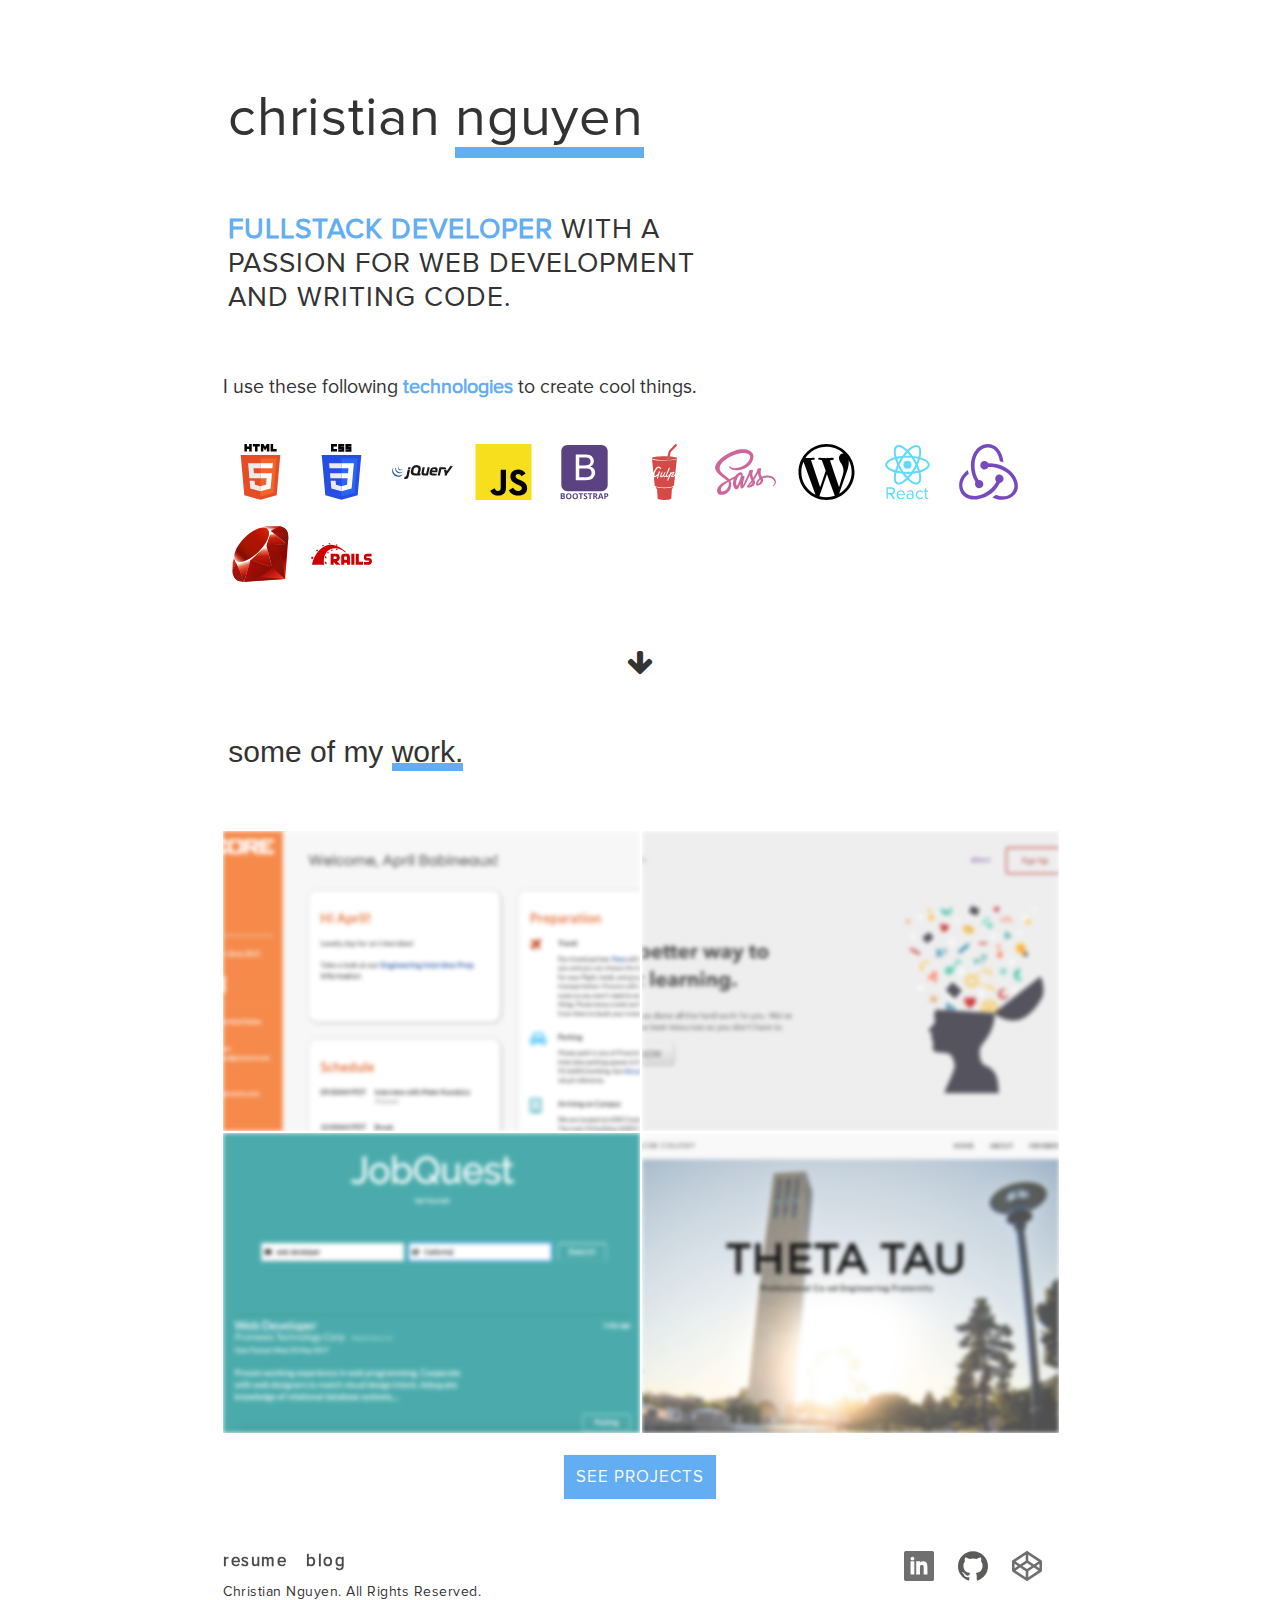
<file: index.html>
<!DOCTYPE html>
<html lang="en">

<head>
	<title>Christian Nguyen</title>
	<meta charset="UTF-8">
	<meta name="viewport" content="width=device-width, initial-scale=1">
	<link href="style.css" rel="stylesheet">
	<link rel="stylesheet" href="font-awesome-4.7.0/css/font-awesome.min.css">
	<!-- Latest compiled and minified CSS -->
	<link rel="stylesheet" href="https://maxcdn.bootstrapcdn.com/bootstrap/3.3.7/css/bootstrap.min.css" integrity="sha384-BVYiiSIFeK1dGmJRAkycuHAHRg32OmUcww7on3RYdg4Va+PmSTsz/K68vbdEjh4u"
	  crossorigin="anonymous">
</head>

<body>
	<section class="main-container container-fluid">
		<div class="info-container">
			<div class="row">
				<div class="col-sm-10 col-sm-offset-2 col-xs-12">
					<h1> Christian <span class="blue-underline">Nguyen</span></h1>
				</div>
			</div>
			<div class="row">
				<div class="col-sm-10 col-sm-offset-2 col-xs-12">
					<p id="info-caption"><span class="blue-color">Fullstack developer</span> with a passion for web development and writing code.
					</p>
				</div>
			</div>
		</div>
		<div class="about-me-info row">
			<div class="col-sm-8 col-sm-offset-2 col-xs-12 skills">
				<p>
					I use these following <span class="blue-color">technologies</span> to create cool things.
				</p>
				<ul class="skills-list">
					<li><img src="assets/html5.svg" alt="HTML5"></li>
					<li><img src="assets/css3.svg" alt="CSS3"></li>
					<li><img src="assets/jquery.svg" alt="JQuery"></li>
					<li><img src="assets/javascript.svg" alt="JavaScript"></li>
					<li><img src="assets/bootstrap.svg" alt="Bootstrap"></li>
					<li><img src="assets/gulp.svg" alt="Gulp"></li>
					<li><img src="assets/sass.svg" alt="Sass"></li>
					<li><img src="assets/wordpress.svg" alt="Wordpress"></li>
					<li><img src="assets/react.svg" alt="React"></li>
					<li><img src="assets/redux.svg" alt="Redux"></li>                        
					<li><img src="assets/ruby.svg" alt="Ruby"></li>
					<li><img src="assets/rails.svg" alt="Ruby on Rails"></li>
				</ul>
			</div>
		</div>
		<div class="arrow bounce row">
			<div class="col-xs-12">
				<a class="fa fa-arrow-down fa-2x" href="#"></a>
			</div>
		</div>
	</section>
	<section class="portfolio-container container-fluid">
		<div class="row">
			<div class="col-sm-10 col-sm-offset-2 col-xs-12">
				<h2> some of my <span class="blue-underline">work.</span></h2>
			</div>
		</div>
		<div class="projects-grid container-fluid">
			<div class="projects-row row">
				<div class="col-sm-4 col-sm-offset-2 col-xs-12 project">
						<a href="./projectsCase/talent.html">
							<img src="assets/talent-project.png">
							<div class="overlay">
								<div class="text">Talent</div>
							</div>
					</a>
				</div>
				<div class="col-sm-4 col-xs-12 project">
					<a href="./projectsCase/assemble.html">
						<img src="assets/assemble-project.png">
						<div class="overlay">
							<div class="text">Assemble</div>
						</div>
				</a>
				</div>
			</div>
			<div class="projects-row row">
				<div class="col-sm-4 col-sm-offset-2 col-xs-12 project">
						<a href="./projectsCase/jobquest.html">
							<img src="assets/jobquest-project.png">
							<div class="overlay">
								<div class="text">JobQuest</div>
							</div>
						</a>
					</div>
				<div class="col-sm-4 col-xs-12  project">
					<a href="./projectsCase/thetatau.html">
						<img src="assets/thetatau-project.png">
						<div class="overlay">
							<div class="text">Theta Tau</div>
						</div>
					</a>
				</div>
			</div>
		</div>
		<div class="row">
			<div class="col-xs-12 more-projects">
				<a href="./projects.html">See Projects</a>
			</div>
		</div>
	</section>
	<section class="footer container-fluid">
		<div class="row">
			<div class="col-sm-4 col-sm-offset-2 col-xs-12 copyright">
				<a href="assets/resume.pdf" target="_blank">Resume</a>
				<a href="./blogs/blog.html" target="_blank">Blog</a>
				<p>Christian Nguyen. All Rights Reserved.</p>
			</div>
			<div class="col-sm-offset-1 col-sm-3 col-xs-12 social-media resume-tagline">
				<ul>
					<li><a href="https://www.linkedin.com/in/christian-nguyen-665487139/" target="_blank"><img src="assets/linktest.svg"></a></li>
					<li><a href="https://github.com/christiannguyen/" target="_blank"><img src="assets/github-icon.svg"></a></li>
					<li><a href="http://codepen.io/christiancn7/" target="_blank"><img src="assets/codepen-icon.svg"></a></li>
				</ul>
			</div>
		</div>
	</section>
	<script src="https://code.jquery.com/jquery-3.1.1.js" integrity="sha256-16cdPddA6VdVInumRGo6IbivbERE8p7CQR3HzTBuELA=" crossorigin="anonymous"></script>
	<script src="app.js"></script>
</body>

</html>
</file>
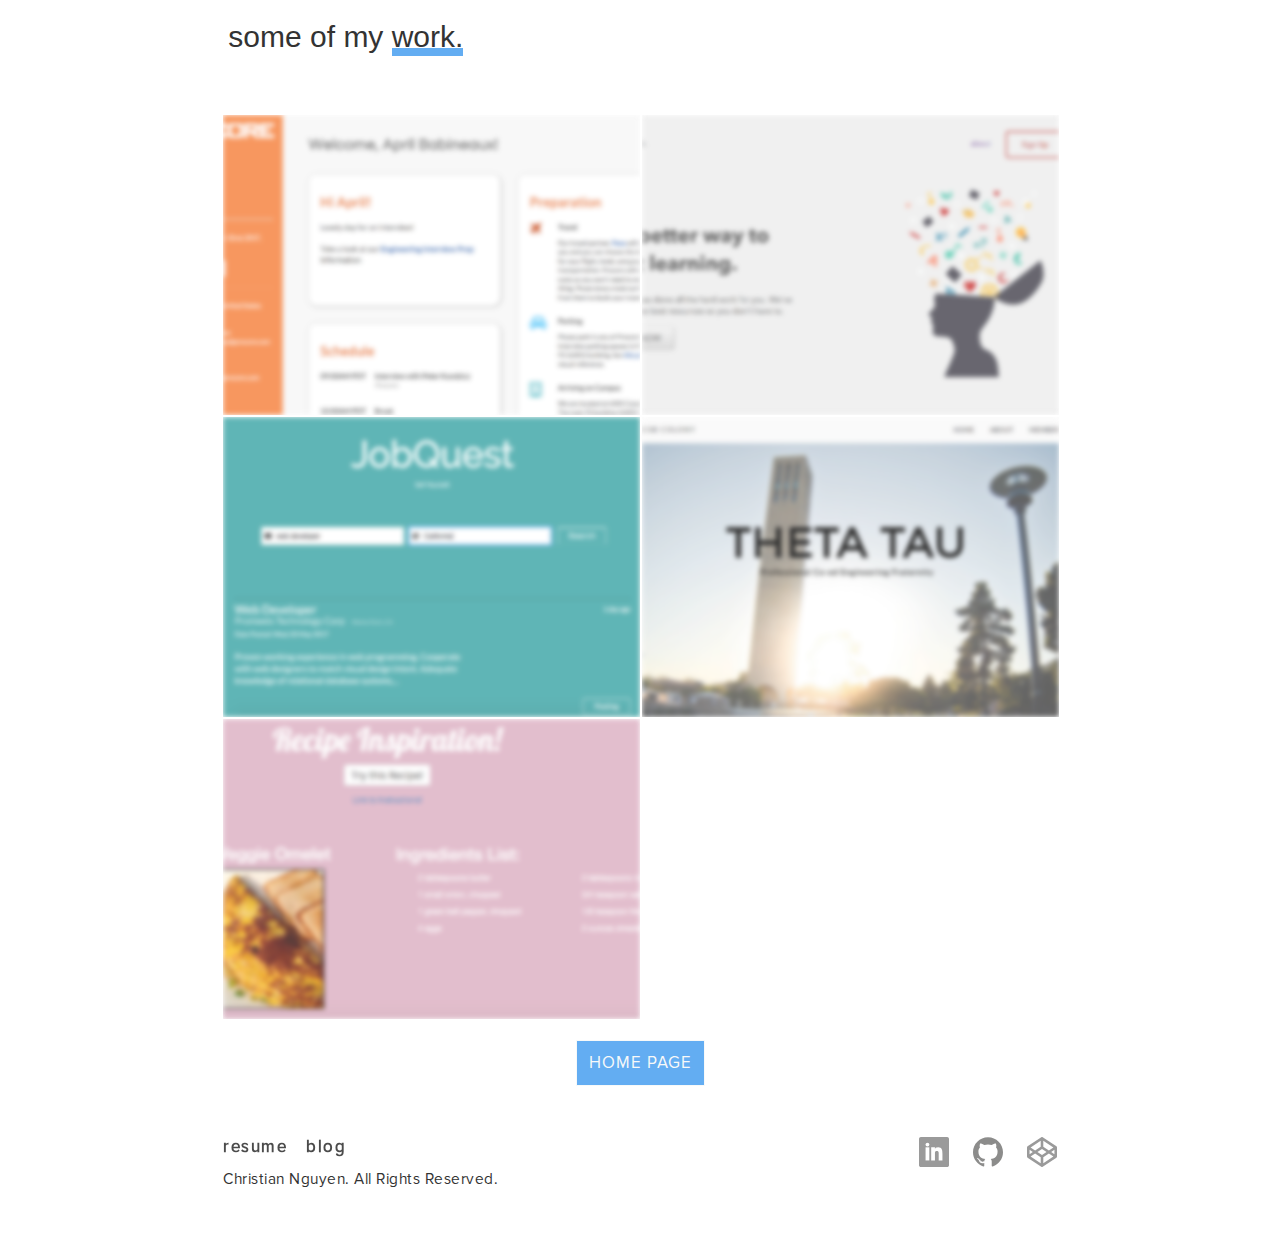
<file: projects.html>
<!DOCTYPE html>
<html lang="en">
    <head>
        <title>Christian Nguyen</title>
        <meta charset="UTF-8">
        <meta name="viewport" content="width=device-width, initial-scale=1">
        <link href="projects.css" rel="stylesheet">
        <link rel="stylesheet" href="font-awesome-4.7.0/css/font-awesome.min.css">
        <!-- Latest compiled and minified CSS -->
        <link rel="stylesheet" href="https://maxcdn.bootstrapcdn.com/bootstrap/3.3.7/css/bootstrap.min.css" integrity="sha384-BVYiiSIFeK1dGmJRAkycuHAHRg32OmUcww7on3RYdg4Va+PmSTsz/K68vbdEjh4u" crossorigin="anonymous">
    </head>
    <body>
			<section class="portfolio-container container-fluid">
			<div class="row">
					<div class="col-sm-10 col-sm-offset-2 col-xs-12">
							<h2> some of my <span class="blue-underline">work.</span></h2>
					</div>
			</div>
			<div class="projects-grid container-fluid">
					<div class="projects-row row">
						<div class="col-sm-4 col-sm-offset-2 col-xs-12 project">
							<a href="./projectsCase/talent.html">
									<img src="assets/talent-project.png">
									<div class="overlay">
											<div class="text">Talent</div>
									</div>
							</a>
							</div>
							<div class="col-sm-4 col-xs-6 project">
									<a href="./projectsCase/assemble.html">
											<img src="assets/assemble-project.png">
											<div class="overlay">
													<div class="text">Assemble</div>
											</div>
									</a>
							</div>
							<div class="col-sm-4 col-sm-offset-2 col-xs-6 project">
								<a href="./projectsCase/jobquest.html">
									<img src="assets/jobquest-project.png">
									<div class="overlay">
										<div class="text">JobQuest</div>
									</div>
								</a>
							</div>
							<div class="col-sm-4 col-xs-6  project">
								<a href="./projectsCase/thetatau.html">
									<img src="assets/thetatau-project.png">
									<div class="overlay">
										<div class="text">Theta Tau</div>
									</div>
								</a>
							</div>
							<div class="col-sm-4 col-sm-offset-2 col-xs-6 project">
								<a href="./projectsCase/recipe.html">
									<img src="assets/recipeProject.png">
									<div class="overlay">
										<div class="text">Find me a Recipe!</div>
									</div>
								</a>
							</div>
						</div>
					</div>
			<div class="row">
					<div class="col-xs-12 more-projects">
							<a href="./index.html">Home Page</a>
					</div>
			</div>
	</section>  
	<section class="footer container-fluid">
			<div class="row">
					<div class="col-sm-4 col-sm-offset-2 col-xs-12 copyright">
							<a href="assets/resume.pdf" target="_blank">Resume</a>
							<a href="./blogs/blog.html" target="_blank">Blog</a>
							<p>Christian Nguyen. All Rights Reserved.</p>
					</div>
					<div class="col-sm-offset-1 col-sm-3 col-xs-12 social-media resume-tagline">
						<ul>
							<li><a href="https://www.linkedin.com/in/christian-nguyen-665487139/" target="_blank"><img src="assets/linktest.svg"></a></li>
							<li><a href="https://github.com/christiannguyen/" target="_blank"><img src="assets/github-icon.svg"></a></li>
							<li><a href="http://codepen.io/christiancn7/" target="_blank"><img src="assets/codepen-icon.svg"></a></li>
						</ul>
					</div>
			</div>              
	</section>
	<script src="https://code.jquery.com/jquery-3.1.1.js" integrity="sha256-16cdPddA6VdVInumRGo6IbivbERE8p7CQR3HzTBuELA=" crossorigin="anonymous"></script>
	<script src="app.js"></script>
    </body>
</file>
<file: style.css>
@charset "UTF-8";
@import url("https://fonts.googleapis.com/css?family=Lato|Open+Sanss|Quicksand");
@font-face {
  font-family: 'Proxima Nova';
  src: url("fonts/ProximaNova-Regular.otf") format("woff"), url("fonts/ProximaNova-Regular.otf") format("truetype");
  /* Chrome 4+, Firefox 3.5, Opera 10+, Safari 3—5 */ }

* {
  margin: 0;
  padding: 0;
  -moz-box-sizing: border-box;
  -webkit-box-sizing: border-box;
  box-sizing: border-box; }

body {
  background: #F7F9F9;
  color: #333333; }

.blue-underline {
  border-bottom: 0.12em solid #63ADF2;
  box-shadow: inset 0 -5px 0 #63ADF2; }

.blue-color {
  color: #63ADF2;
  font-weight: 600; }

.main-container {
  max-width: 100%;
  width: 100%; }
  .main-container .info-container {
    margin: 5% 0 4% 0;
    width: 100%; }
    .main-container .info-container h1 {
      font: 4em Proxima Nova, sans-serif;
      font-weight: 500;
      padding-bottom: 5%;
      letter-spacing: 0.7px;
      text-transform: lowercase; }
    .main-container .info-container p#info-caption {
      font: 2em Proxima Nova, sans-serif;
      max-width: 50%;
      text-transform: uppercase;
      line-height: 1.2;
      font-weight: 500;
      letter-spacing: 1px; }
  .main-container .about-me-info {
    margin: 0;
    width: 100%;
    font: 1.4em Proxima Nova, sans-serif; }
    .main-container .about-me-info .skills {
      padding: 0; }
      .main-container .about-me-info .skills p {
        line-height: 1.4;
        font-weight: 500; }
      .main-container .about-me-info .skills ul.skills-list {
        padding-top: 3%;
        list-style-type: none; }
      .main-container .about-me-info .skills li {
        display: inline-block;
        padding-right: 0.1%;
        padding-bottom: 1.5%; }
        .main-container .about-me-info .skills li img {
          padding: 7px;
          height: 70px;
          width: 75px; }
          .main-container .about-me-info .skills li img:hover {
            background: rgba(179, 230, 230, 0.8); }
  .main-container .arrow {
    text-align: center;
    margin: 3% 0; }
    .main-container .arrow a {
      text-decoration: none;
      color: #333333; }
  .main-container .bounce {
    -moz-animation: bounce 2.5s infinite;
    -webkit-animation: bounce 2.5s infinite;
    animation: bounce 2.5s infinite; }

@-webkit-keyframes bounce {
  0%,
  20%,
  50%,
  80%,
  100% {
    -webkit-transform: translateY(0);
    transform: translateY(0); }
  40% {
    -webkit-transform: translateY(-20px);
    transform: translateY(-20px); }
  60% {
    -webkit-transform: translateY(-10px);
    transform: translateY(-10px); } }

@keyframes bounce {
  0%,
  20%,
  50%,
  80%,
  100% {
    -webkit-transform: translateY(0);
    transform: translateY(0); }
  40% {
    -webkit-transform: translateY(-20px);
    transform: translateY(-20px); }
  60% {
    -webkit-transform: translateY(-10px);
    transform: translateY(-10px); } }

.portfolio-container h2 {
  margin-bottom: 6%; }

.portfolio-container .projects-grid {
  margin: 0;
  padding: 0; }
  .portfolio-container .projects-grid .projects-row {
    margin: 0; }
    .portfolio-container .projects-grid .projects-row .project {
      padding: 0;
      margin-right: 2px;
      margin-bottom: 2px;
      position: relative;
      overflow: hidden;
      height: 300px; }
      .portfolio-container .projects-grid .projects-row .project :hover img {
        -moz-transform: scale(1.2);
        -webkit-transform: scale(1.2);
        -ms-transform: scale(1.2);
        transform: scale(1.2);
        opacity: 1;
        -webkit-filter: blur(0);
        /* Safari 6.0 - 9.0 */
        filter: blur(0); }
      .portfolio-container .projects-grid .projects-row .project img {
        width: 100%;
        max-width: 100%;
        min-height: 100%;
        object-fit: cover;
        -moz-transition: all 0.3s;
        -webkit-transition: all 0.3s;
        transition: all 0.3s;
        -webkit-filter: blur(2.3px);
        /* Safari 6.0 - 9.0 */
        filter: blur(2.3px);
        opacity: 0.9; }
      .portfolio-container .projects-grid .projects-row .project .overlay {
        position: absolute;
        top: 2px;
        left: 2px;
        height: calc(100% - 4px);
        width: calc(100% - 4px);
        opacity: 0;
        transition: .4s ease-in; }
      .portfolio-container .projects-grid .projects-row .project:hover .overlay {
        opacity: 1; }
      .portfolio-container .projects-grid .projects-row .project .text {
        color: #333333;
        font: 1.4em Proxima Nova, sans-serif;
        padding: 12px;
        font-weight: 500;
        border: 1px solid #F7F9F9;
        background-color: #F7F9F9;
        position: absolute;
        width: 50%;
        top: 80%;
        left: 40%;
        -webkit-transform: translate(-50%, -50%);
        transform: translate(-50%, -50%);
        -ms-transform: translate(-50%, -50%); }

.portfolio-container .more-projects {
  margin-top: 2.5%;
  text-align: center; }
  .portfolio-container .more-projects a {
    font: 1.2em Proxima Nova;
    letter-spacing: 1px;
    color: #F7F9F9;
    padding: 12px;
    text-transform: uppercase;
    background-color: #63ADF2;
    text-decoration: none;
    border: 1px solid #F7F9F9; }
    .portfolio-container .more-projects a:hover {
      background-color: #187795;
      cursor: pointer; }

.footer {
  margin: 0;
  padding: 0;
  margin-top: 5%;
  margin-bottom: 2%; }
  .footer .row {
    margin: 0;
    padding: 0; }
    .footer .row .social-media ul {
      list-style-type: none;
      text-align: right; }
      .footer .row .social-media ul li {
        padding-left: 20px;
        display: inline-block; }
        .footer .row .social-media ul li a img {
          height: 30px;
          width: 30px;
          opacity: 0.7;
          -moz-transition: all 0.5s;
          -webkit-transition: all 0.5s;
          transition: all 0.5s; }
          .footer .row .social-media ul li a img:hover {
            opacity: 1;
            -moz-transform: scale(1.1);
            -webkit-transform: scale(1.1);
            -ms-transform: scale(1.1);
            transform: scale(1.1); }
  .footer .copyright {
    padding: 0; }
    .footer .copyright a {
      margin-right: 15px;
      font: 1.2em Proxima Nova;
      font-weight: 700 !important;
      text-decoration: none;
      text-transform: lowercase;
      letter-spacing: 1.5px;
      color: black;
      opacity: 0.7;
      -moz-transition: all 0.5s;
      -webkit-transition: all 0.3s;
      transition: all 0.3s; }
      .footer .copyright a:hover {
        cursor: pointer;
        opacity: 1;
        color: #63ADF2; }
    .footer .copyright p {
      padding-top: 3%;
      letter-spacing: 0.5px;
      font: 1em Proxima Nova, sans-serif; }

@media only screen and (max-width: 768px) {
  .main-container .info-container h1 {
    font-size: 3em; }
  .main-container .info-container p#info-caption {
    font-size: 1.5em;
    max-width: 100%; }
  .main-container .about-me-info .skills {
    padding: 0; }
    .main-container .about-me-info .skills ul.skills-list {
      padding-top: 3%;
      list-style-type: none; }
    .main-container .about-me-info .skills li {
      display: inline-block;
      padding-right: 0.1%;
      padding-bottom: 1.5%; }
      .main-container .about-me-info .skills li img {
        padding: 5px;
        height: 70px;
        width: 55px; }
        .main-container .about-me-info .skills li img:hover {
          background: rgba(179, 230, 230, 0.8); }
  .portfolio-container h2 {
    margin-top: 6%; }
  .portfolio-container .projects-grid .projects-row {
    margin: 0; }
    .portfolio-container .projects-grid .projects-row .project {
      margin-bottom: 20px; }
  .portfolio-container .more-projects {
    margin-top: 5%; }
  .footer {
    margin: 0;
    padding: 0;
    margin-top: 5%;
    margin-bottom: 2%; }
    .footer .row {
      margin: 0;
      padding: 0; }
      .footer .row .social-media ul {
        text-align: center; }
        .footer .row .social-media ul li {
          padding-left: 0;
          padding-right: 15px; }
      .footer .row .copyright {
        text-align: center; }
        .footer .row .copyright p {
          padding-top: 1%; } }
</file>
<file: projects.css>
@charset "UTF-8";
@import url("https://fonts.googleapis.com/css?family=Lato|Open+Sanss|Quicksand");
@font-face {
  font-family: 'Proxima Nova';
  src: url("fonts/ProximaNova-Regular.otf") format("woff"), url("fonts/ProximaNova-Regular.otf") format("truetype");
  /* Chrome 4+, Firefox 3.5, Opera 10+, Safari 3—5 */ }

* {
  margin: 0;
  padding: 0;
  -moz-box-sizing: border-box;
  -webkit-box-sizing: border-box;
  box-sizing: border-box; }

body {
  background: #F7F9F9;
  color: #333333; }

.blue-underline {
  border-bottom: 0.12em solid #63ADF2;
  box-shadow: inset 0 -5px 0 #63ADF2; }

.blue-color {
  color: #63ADF2;
  font-weight: 600; }

.portfolio-container h2 {
  margin-bottom: 6%; }

.portfolio-container .projects-grid {
  margin: 0;
  padding: 0; }
  .portfolio-container .projects-grid .projects-row {
    margin: 0; }
    .portfolio-container .projects-grid .projects-row .project {
      padding: 0;
      margin-right: 2px;
      margin-bottom: 2px;
      position: relative;
      overflow: hidden;
      height: 300px; }
      .portfolio-container .projects-grid .projects-row .project :hover img {
        -moz-transform: scale(1.2);
        -webkit-transform: scale(1.2);
        -ms-transform: scale(1.2);
        transform: scale(1.2);
        opacity: 1;
        -webkit-filter: blur(0);
        /* Safari 6.0 - 9.0 */
        filter: blur(0); }
      .portfolio-container .projects-grid .projects-row .project img {
        width: 100%;
        max-width: 100%;
        min-height: 100%;
        object-fit: cover;
        -moz-transition: all 0.3s;
        -webkit-transition: all 0.3s;
        transition: all 0.3s;
        -webkit-filter: blur(2.5px);
        /* Safari 6.0 - 9.0 */
        filter: blur(2.5px);
        opacity: 0.8; }
      .portfolio-container .projects-grid .projects-row .project .overlay {
        position: absolute;
        top: 2px;
        left: 2px;
        height: calc(100% - 4px);
        width: calc(100% - 4px);
        opacity: 0;
        transition: .4s ease-in; }
      .portfolio-container .projects-grid .projects-row .project:hover .overlay {
        opacity: 1; }
      .portfolio-container .projects-grid .projects-row .project .text {
        color: #333333;
        font: 1.4em Proxima Nova, sans-serif;
        padding: 12px;
        font-weight: 500;
        border: 1px solid #F7F9F9;
        background-color: #F7F9F9;
        position: absolute;
        width: 50%;
        top: 80%;
        left: 40%;
        -webkit-transform: translate(-50%, -50%);
        transform: translate(-50%, -50%);
        -ms-transform: translate(-50%, -50%); }

.portfolio-container .more-projects {
  margin-top: 2.5%;
  text-align: center; }
  .portfolio-container .more-projects a {
    font: 1.2em Proxima Nova;
    letter-spacing: 1px;
    color: #F7F9F9;
    padding: 12px;
    text-transform: uppercase;
    background-color: #63ADF2;
    text-decoration: none;
    border: 1px solid #F7F9F9; }
    .portfolio-container .more-projects a:hover {
      background-color: #187795;
      cursor: pointer; }

.footer {
  margin: 0;
  padding: 0;
  margin-top: 5%;
  margin-bottom: 2%; }
  .footer .row {
    margin: 0;
    padding: 0; }
    .footer .row .social-media ul {
      list-style-type: none;
      text-align: right; }
      .footer .row .social-media ul li {
        padding-left: 20px;
        display: inline-block; }
        .footer .row .social-media ul li a img {
          height: 30px;
          width: 30px;
          opacity: 0.7;
          -moz-transition: all 0.5s;
          -webkit-transition: all 0.5s;
          transition: all 0.5s; }
          .footer .row .social-media ul li a img:hover {
            opacity: 1;
            -moz-transform: scale(1.1);
            -webkit-transform: scale(1.1);
            -ms-transform: scale(1.1);
            transform: scale(1.1); }
    .footer .row .resume-tagline {
      text-align: right;
      padding: 0; }
      .footer .row .resume-tagline a {
        font: 1.1em Proxima Nova;
        font-weight: 700 !important;
        text-decoration: none;
        text-transform: lowercase;
        letter-spacing: 1px;
        color: black;
        opacity: 0.7;
        -moz-transition: all 0.5s;
        -webkit-transition: all 0.3s;
        transition: all 0.3s; }
        .footer .row .resume-tagline a:hover {
          cursor: pointer;
          opacity: 1;
          color: #63ADF2; }
  .footer .copyright {
    padding: 0; }
    .footer .copyright a {
      margin-right: 15px;
      font: 1.2em Proxima Nova;
      font-weight: 700 !important;
      text-decoration: none;
      text-transform: lowercase;
      letter-spacing: 1.5px;
      color: black;
      opacity: 0.7;
      -moz-transition: all 0.5s;
      -webkit-transition: all 0.3s;
      transition: all 0.3s; }
      .footer .copyright a:hover {
        cursor: pointer;
        opacity: 1;
        color: #63ADF2; }
    .footer .copyright p {
      line-height: 3 !important;
      letter-spacing: 0.5px;
      font: 1.1em Proxima Nova, sans-serif; }
</file>
